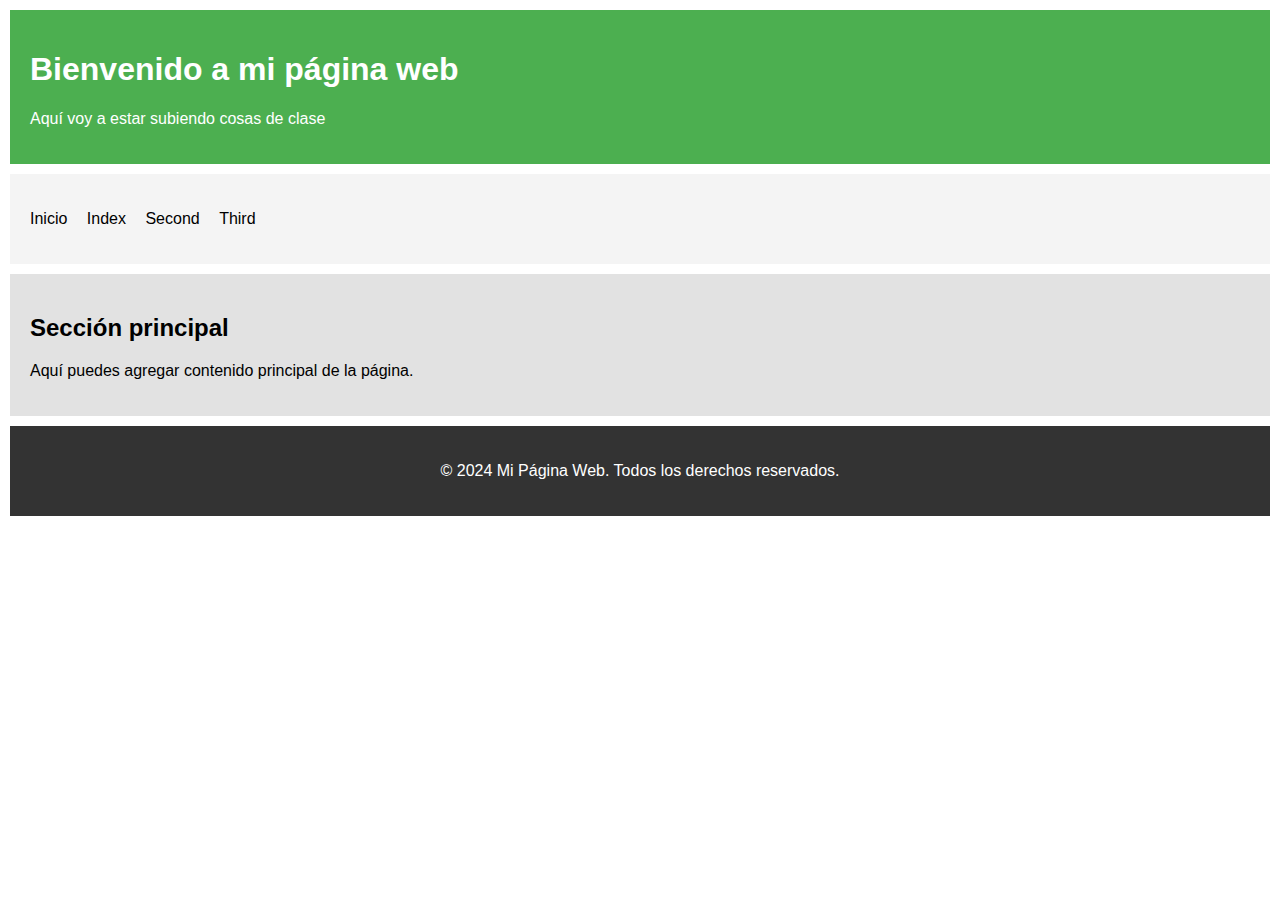
<file: index.html>
<!DOCTYPE html>
<html lang="es">
<head>
    <meta charset="UTF-8">
    <meta name="viewport" content="width=device-width, initial-scale=1.0">
    <meta http-equiv="X-UA-Compatible" content="IE=edge">
    <title>Ejemplo de HTML5</title>
    <link rel="stylesheet" href="styles.css">
</head>
<body>

    <header>
        <h1>Bienvenido a mi página web</h1>
        <p>Aquí voy a estar subiendo cosas de clase</p>
    </header>

    <nav>
        <ul>
            <li><a href="#">Inicio</a></li>
            <li><a href=./guardado_clase/index.html>Index</a></li>
            <li><a href=./guardado_clase/second.html>Second</a></li>
            <li><a href=./guardado_clase/third.html>Third</a></li>
        </ul>
    </nav>

    <section>
        <h2>Sección principal</h2>
        <p>Aquí puedes agregar contenido principal de la página.</p>
    </section>

    <footer>
        <p>&copy; 2024 Mi Página Web. Todos los derechos reservados.</p>
    </footer>

</body>
</html>
</file>
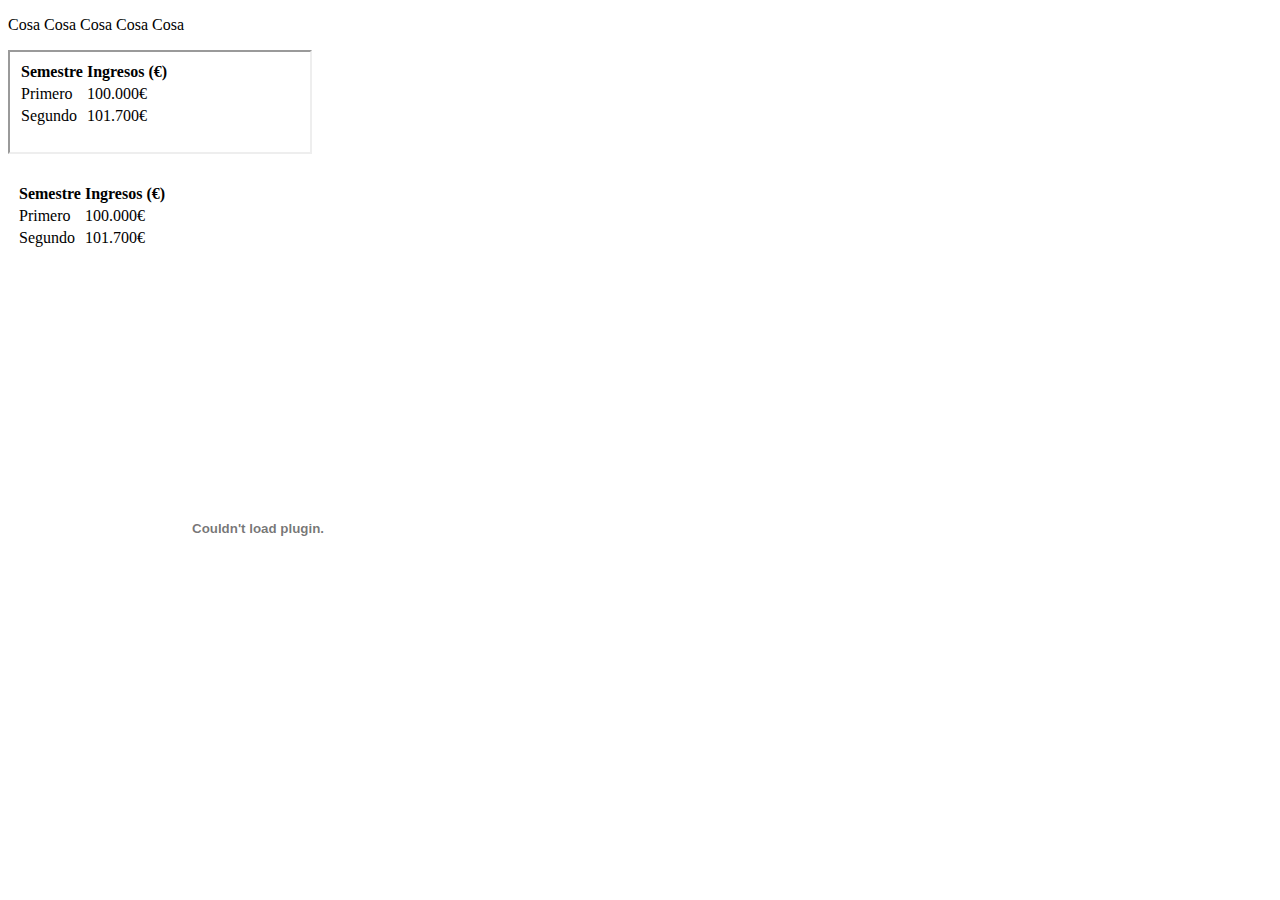
<file: random/index.html>
<!DOCTYPE html>
<html lang="es">
    <head>

        <meta http-equiv="refrest" content="1" ;charset="UTF-8">
        <title>documento basico</title>

    </head>
    <body>

        <p>Cosa Cosa Cosa Cosa Cosa</p>
        <iframe width="300" height="100" src="solucion.html"></iframe>

        <p>
            <object data="solucion.html" width="300" height="200"></object>
            <br>
            <object data="EJERCICIOS 2_5.pdf" width="500" height="300"></object>
        </p>


        
    </body>

</html>
</file>
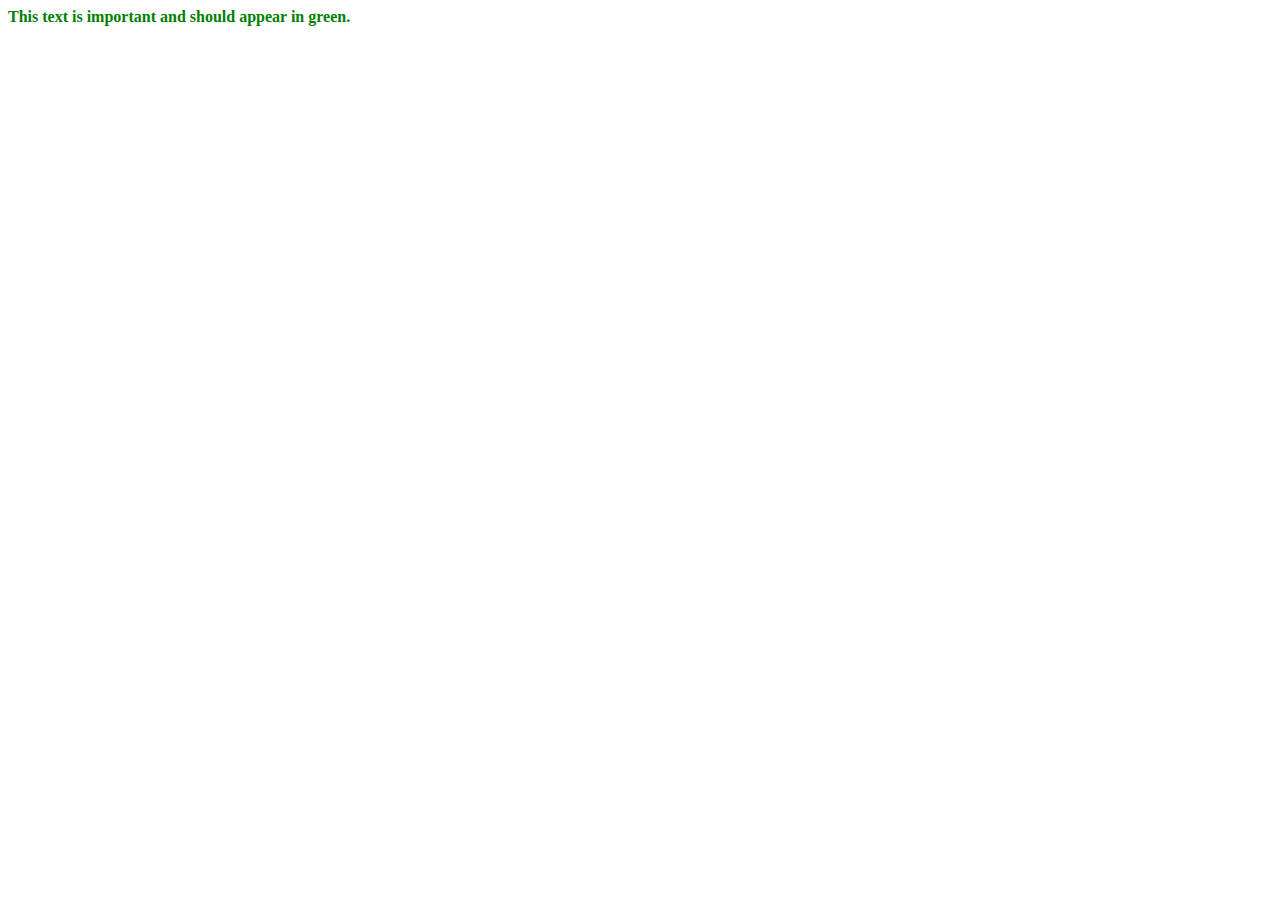
<file: second.html>
<!DOCTYPE html>
<html lang="en">
<head>
    <meta charset="UTF-8">
    <meta name="viewport" content="width=device-width, initial-scale=1.0">
    <title>Custom Markup Language</title>
    <style>
        .important {
            color: green;
            font-weight: bold;
        }
    </style>
</head>
<body>
    <div id="content">
        <important>This text is important and should appear in green.</important>
    </div>

    <script>
        // Script to parse and replace <important> with styled text
        document.addEventListener('DOMContentLoaded', function() {
            let content = document.getElementById('content');
            let rawHTML = content.innerHTML;

            // Replace <important> with a span that has the "important" class
            let processedHTML = rawHTML.replace(/<important>(.*?)<\/important>/g, '<span class="important">$1</span>');

            // Update the content with the processed HTML
            content.innerHTML = processedHTML;
        });
    </script>
</body>
</html>
</file>
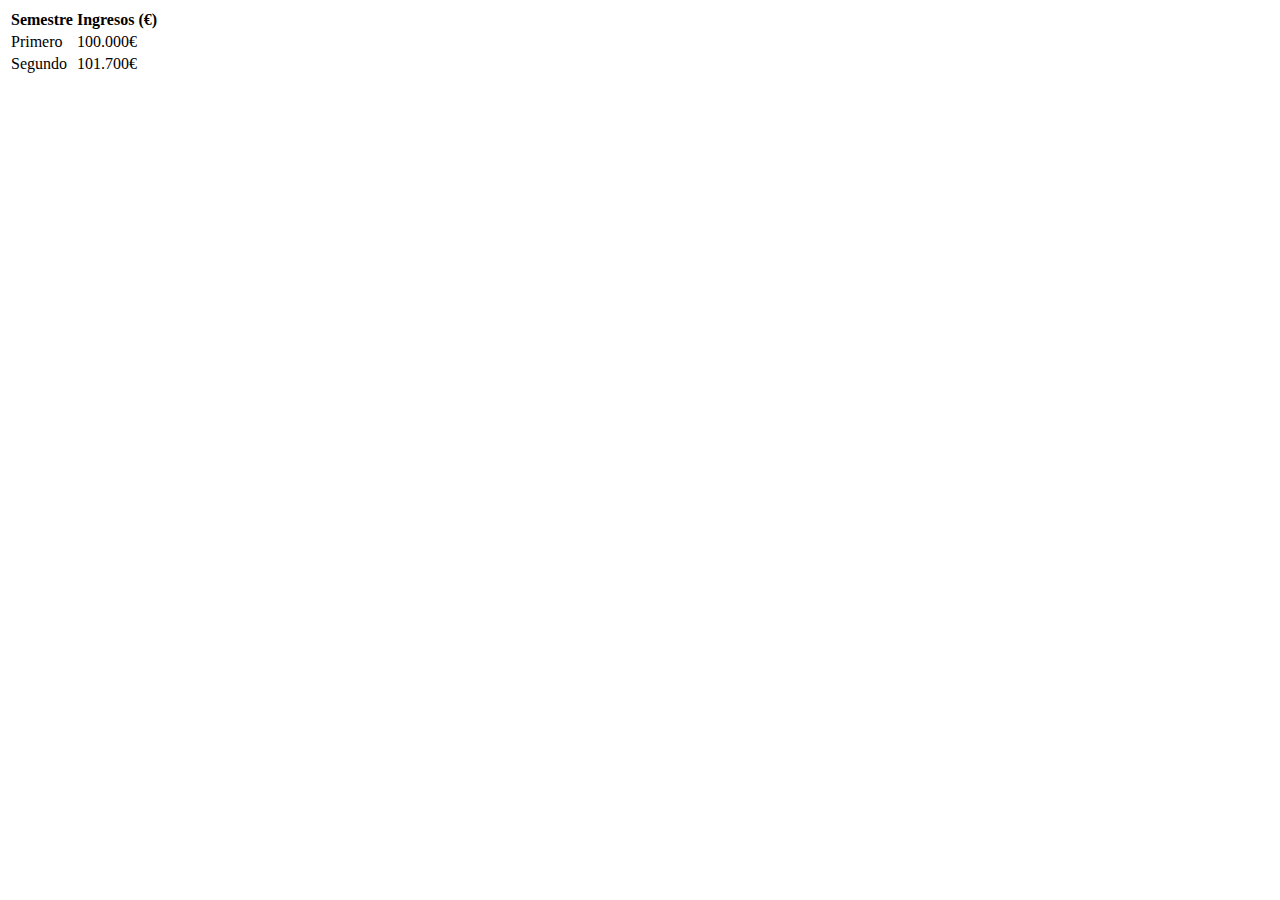
<file: random/solucion.html>
<!DOCTYPE html>
<html lang="es">
<head>
    <meta charset="UTF-8">
    <meta name="viewport" content="width=device-width, initial-scale=1.0">
    <title>Tabla de ingresos</title>
</head>
<body>
    <table>
        <tr>
            <th>Semestre</th>
            <th>Ingresos (€)</th>
        </tr>
        <tr>
            <td>Primero</td>
            <td>100.000€</td>
        </tr>
        <tr>
            <td>Segundo</td>
            <td>101.700€</td>
        </tr>
    </table>
</body>
</html>
</file>
<file: styles.css>
body {
    font-family: Arial, sans-serif;
    margin: 0;
    padding: 0;
}

header, nav, section, footer {
    padding: 20px;
    margin: 10px;
}

header {
    background-color: #4CAF50;
    color: white;
}

nav {
    background-color: #f4f4f4;
}

nav ul {
    list-style-type: none;
    padding: 0;
}

nav ul li {
    display: inline;
    margin-right: 15px;
}

nav ul li a {
    text-decoration: none;
    color: #000;
}

section {
    background-color: #e2e2e2;
}

footer {
    background-color: #333;
    color: white;
    text-align: center;
}
</file>
